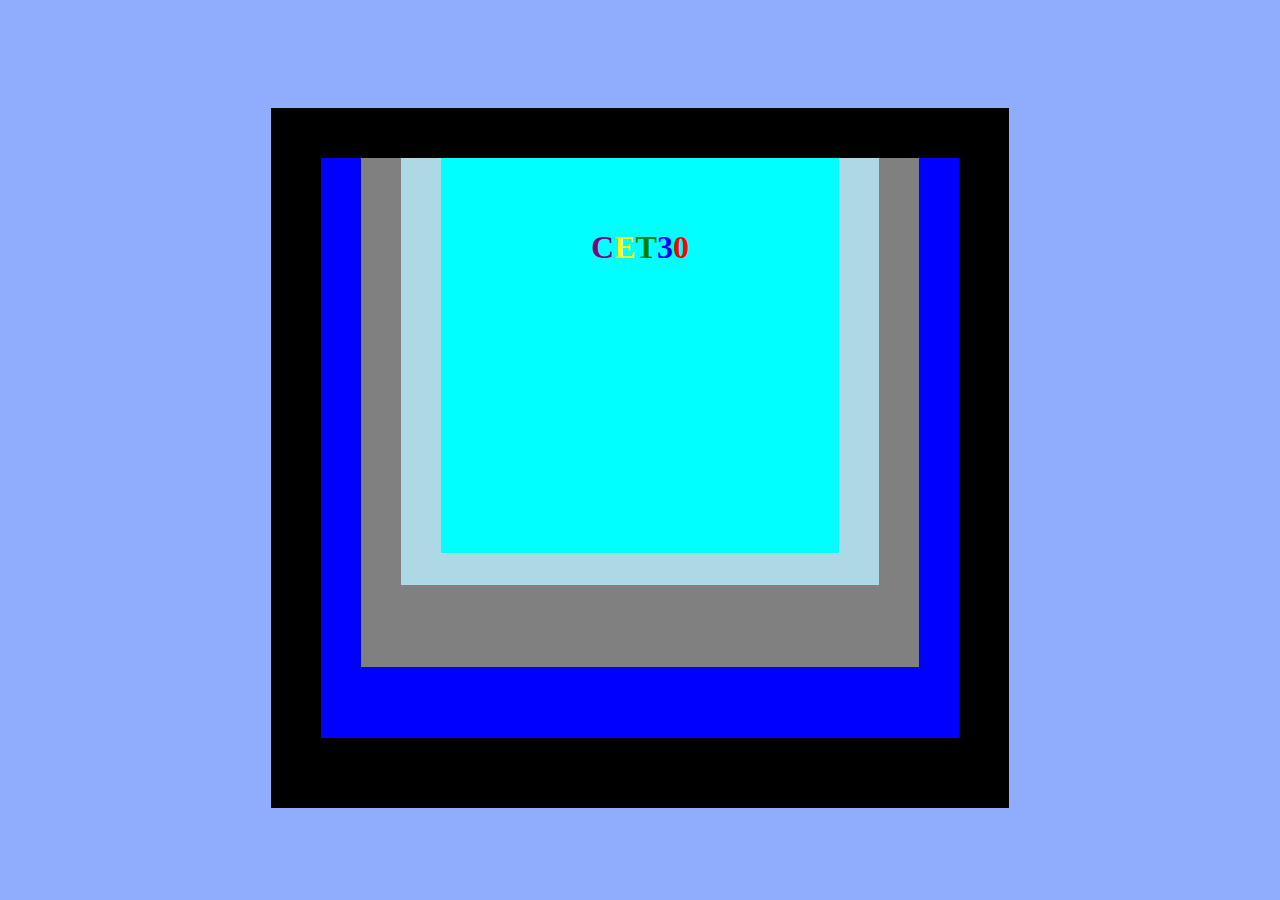
<file: cuadradito/index.html>
<!DOCTYPE html>
<html lang="en">

<head>
    <meta charset="UTF-8">
    <meta http-equiv="X-UA-Compatible" content="IE=edge">
    <meta name="viewport" content="width=device-width, initial-scale=1.0">
    <title>Document</title>
    <link rel="stylesheet" href="estilos.css">
</head>

<body>
    <main>
        <div class="negro">
            <div class="azul">
                <div class="gris">
                    <div class="celeste">
                        <div class="aqua">
                            <h1><span style="color: purple;">C</span><span style="color: yellow;">E</span><span
                                    style="color:green;">T</span><span style="color: blue;">3</span><span
                                    style="color: red;">0</span></h1>
                        </div>
                    </div>
                </div>
            </div>
        </div>
    </main>
</body>

</html>
</file>
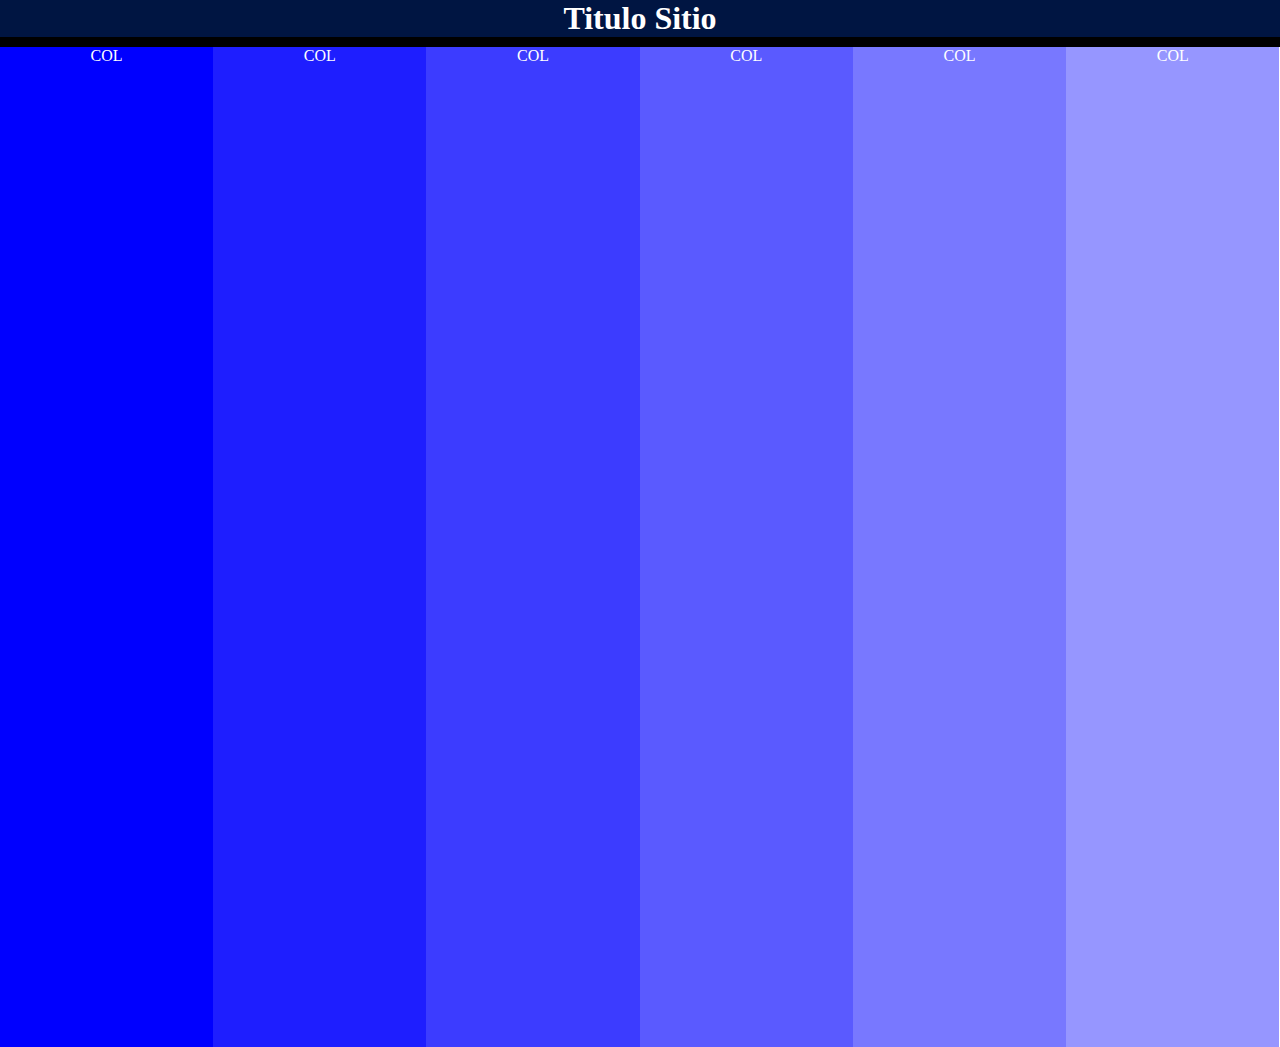
<file: cuadradito2/index.html>
<!DOCTYPE html>
<html lang="en">

<head>
    <meta charset="UTF-8">
    <meta http-equiv="X-UA-Compatible" content="IE=edge">
    <meta name="viewport" content="width=device-width, initial-scale=1.0">
    <title>Document</title>
    <link rel="stylesheet" href="estilos.css">
</head>
<body>
    <header>
        <h1>Titulo Sitio</h1>
    </header>
    <main>
        <div class="color">COL</div>
        <div class="color1">COL</div>
        <div class="color2">COL</div>
        <div class="color3">COL</div>
        <div class="color4">COL</div>
        <div class="color5">COL</div>
    </main>
</body>

</html>
</file>
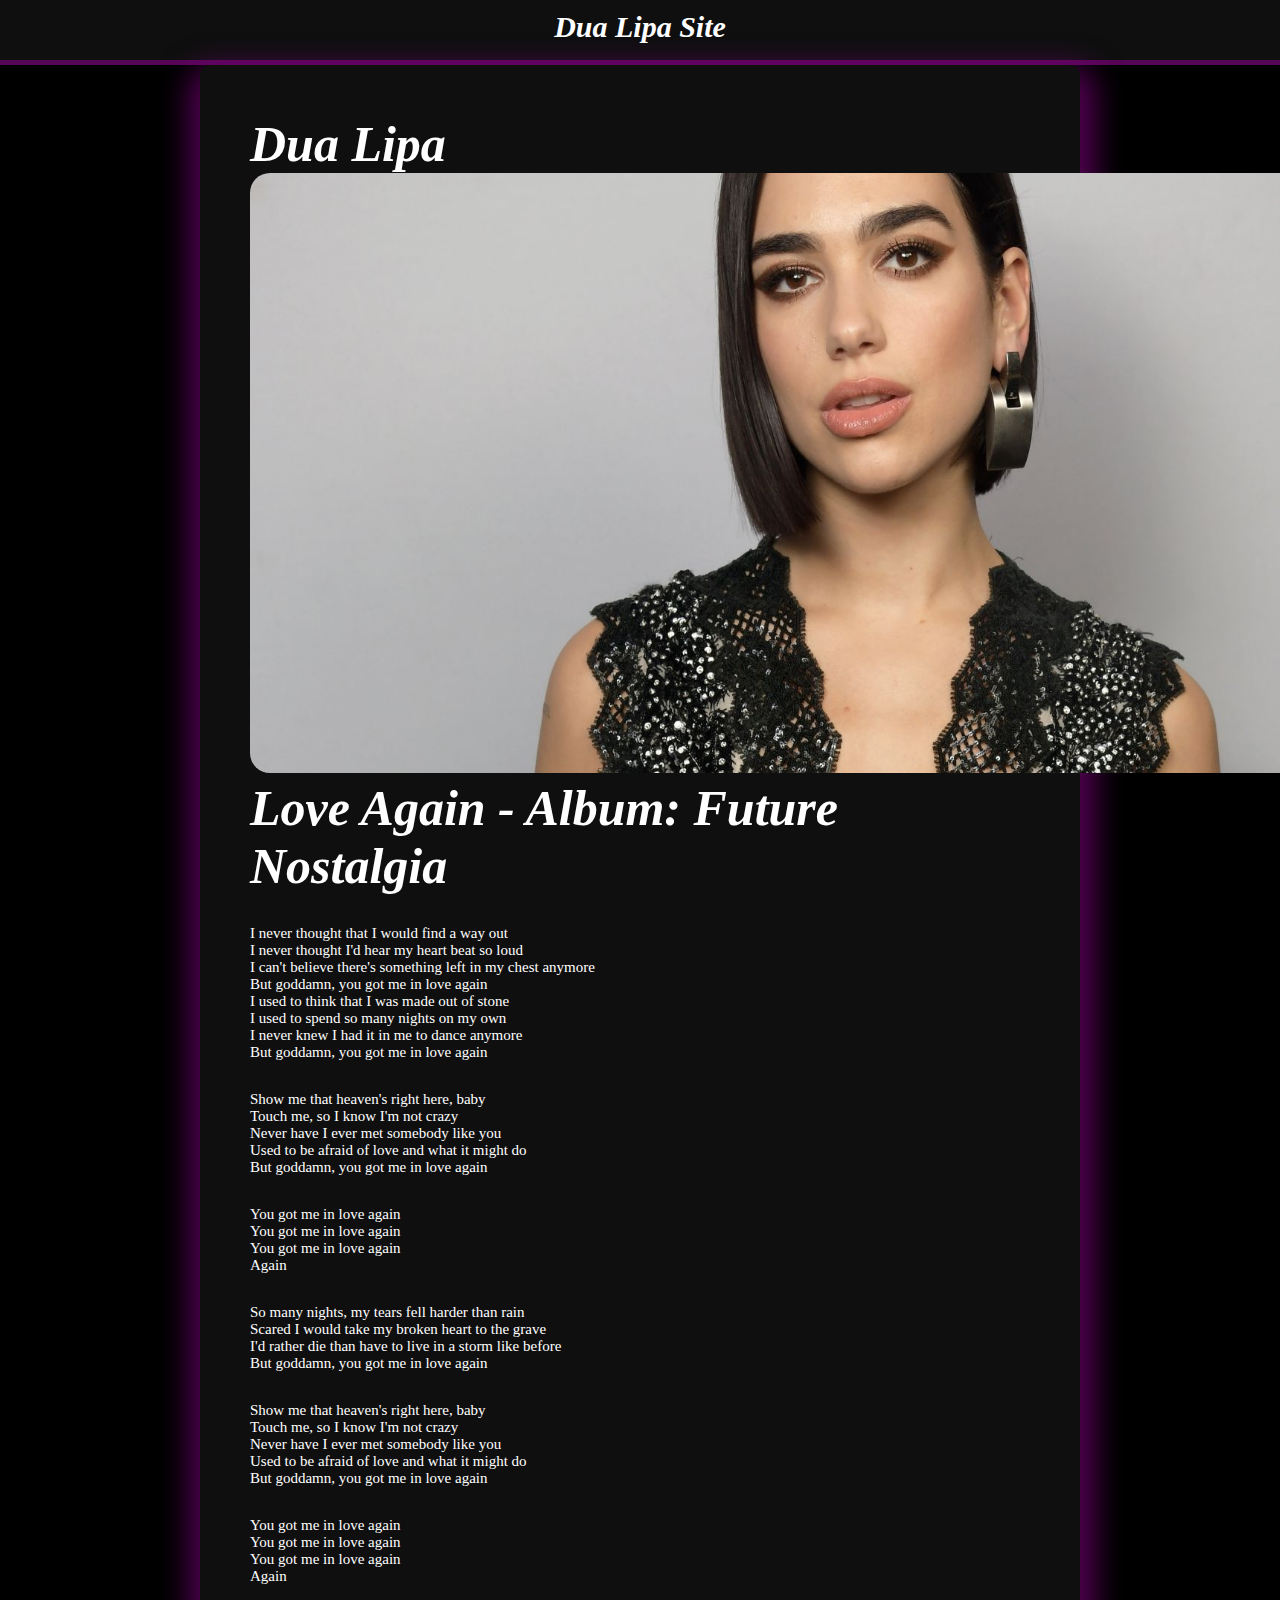
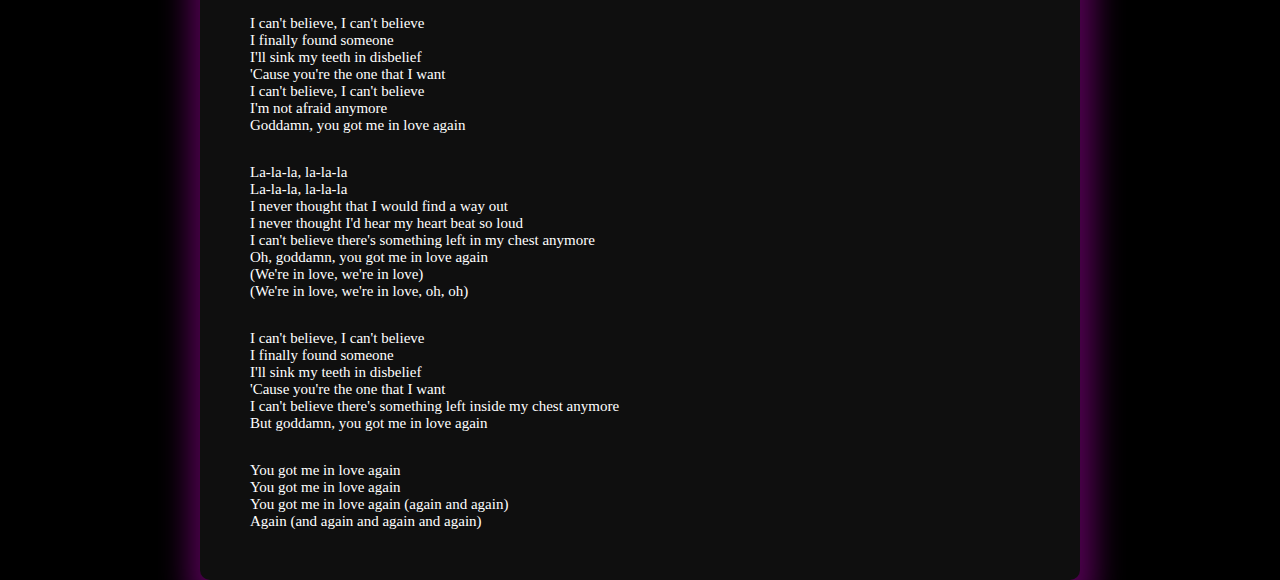
<file: DUALIPA/index.html>
<!DOCTYPE html>
<html lang="en">

<head>
    <meta charset="UTF-8">
    <meta http-equiv="X-UA-Compatible" content="IE=edge">
    <meta name="viewport" content="width=device-width, initial-scale=1.0">
    <title>Document</title>
    <link rel="stylesheet" href="estilos.css">
</head>

<body>
    <header>
        <h1><b><i>Dua Lipa Site</i></b></h1>
    </header>
    <main>
        <h1><i>Dua Lipa</i></h1>
        <img src="assets/img/dua-lipa.jpeg" alt="dua lipa" width="1250" height="600">
        <h1><i>Love Again - Album: Future Nostalgia</i></h1>

        <p>
            I never thought that I would find a way out
            <br>I never thought I'd hear my heart beat so loud
            <br>I can't believe there's something left in my chest anymore
            <br>But goddamn, you got me in love again
            <br>I used to think that I was made out of stone
            <br>I used to spend so many nights on my own
            <br>I never knew I had it in me to dance anymore
            <br>But goddamn, you got me in love again
        </p>
        <p>
            Show me that heaven's right here, baby
            <br>Touch me, so I know I'm not crazy
            <br>Never have I ever met somebody like you
            <br>Used to be afraid of love and what it might do
            <br>But goddamn, you got me in love again
        </p>
        <p>
            You got me in love again
            <br>You got me in love again
            <br>You got me in love again
            <br>Again
        </p>
        <p>
            So many nights, my tears fell harder than rain
            <br>Scared I would take my broken heart to the grave
            <br>I'd rather die than have to live in a storm like before
            <br>But goddamn, you got me in love again
        </p>
        <p>
            Show me that heaven's right here, baby
            <br>Touch me, so I know I'm not crazy
            <br>Never have I ever met somebody like you
            <br>Used to be afraid of love and what it might do
            <br>But goddamn, you got me in love again
        </p>
        <p>
            You got me in love again
            <br>You got me in love again
            <br>You got me in love again
            <br>Again
        </p>
        <p>
            I can't believe, I can't believe
            <br>I finally found someone
            <br>I'll sink my teeth in disbelief
            <br>'Cause you're the one that I want
            <br>I can't believe, I can't believe
            <br>I'm not afraid anymore
            <br>Goddamn, you got me in love again
        </p>
        <p>
            La-la-la, la-la-la
            <br>La-la-la, la-la-la
            <br>I never thought that I would find a way out
            <br>I never thought I'd hear my heart beat so loud
            <br>I can't believe there's something left in my chest anymore
            <br>Oh, goddamn, you got me in love again
            <br>(We're in love, we're in love)
            <br>(We're in love, we're in love, oh, oh)
        </p>
        <p>
            I can't believe, I can't believe
            <br>I finally found someone
            <br>I'll sink my teeth in disbelief
            <br>'Cause you're the one that I want
            <br>I can't believe there's something left inside my chest anymore
            <br>But goddamn, you got me in love again
        </p>
        <p>
            You got me in love again
            <br>You got me in love again
            <br>You got me in love again (again and again)
            <br>Again (and again and again and again)
        </p>

    </main>
    <aside>

    </aside>
    <footer>

    </footer>

</body>

</html>
</file>
<file: cuadradito/estilos.css>
body{
    background-color: rgb(143, 172, 253);
}
main{
    display: flex;
    justify-content: center;
}
.negro{
    padding: 50px;
    background-color: black;
    margin-left: 400px;
    margin-right: 400px;
    margin-top: 100px;
    height: 600px;
}
.azul{
    padding-left: 40px;
    padding-right: 40px;
    padding-bottom: 40px;
    size: 250px;
    background-color: blue;
    height: 90%;
}
.gris{
    padding-left: 40px;
    padding-right: 40px;
    padding-bottom: 50px;
    size: 200px;
    background-color: grey;
    height: 85%;
}
.celeste{
    padding-left: 40px;
    padding-right: 40px;
    padding-bottom: 60px;
    size: 150px;
    background-color: lightblue;
    height: 80%;
}
.aqua{
    text-align: center;
    padding-top: 50px;
    padding-left: 150px;
    padding-right: 150px;
    padding-bottom: 70px;
    size: 100px;
    background-color: aqua;
    height: 75%;
}
</file>
<file: cuadradito2/estilos.css>
*{
    margin: 0;
    padding: 0;
}
header{
    text-align: center;
    background-color: rgb(0, 21, 66);
    border-bottom: 10px solid black;
    color: white;
}

.color{
    color: white;
    background-color: blue;
    height: 1000px;
    width: 16.66%;
    float: left;
    text-align: center;
}
.color1{
    color: white;
    background-color: rgb(30, 30, 255);
    height: 1000px;
    width: 16.66%;
    float: left;
    text-align: center;
}
.color2{
    color: white;
    background-color: rgb(60, 60, 255);
    height: 1000px;
    width: 16.66%;
    float: left;
    text-align: center;
}
.color3{
    color: white;
    background-color: rgb(90, 90, 255);
    height: 1000px;
    width: 16.66%;
    float: left;
    text-align: center;
}
.color4{
    color: white;
    background-color: rgb(120, 120, 255);
    height: 1000px;
    width: 16.66%;
    float: left;
    text-align: center;
}
.color5{
    color: white;
    background-color: rgb(150, 150, 255);
    height: 1000px;
    width: 16.66%;
    float: left;
    text-align: center;
}
</file>
<file: DUALIPA/estilos.css>
* {
    margin: 0;
    padding: 0;
}

body {
    background-color: black;
}

header {
    padding-top: 10px;
    font-size: 15px;
    color: white;
    background-color: rgb(15, 15, 15);
    margin-bottom: 0%;
    height: 50px;
    border-bottom: 5px solid rgba(128, 0, 128, 0.644);
    text-align: center;
}

p {
    margin-top: 30px;
    font-size: 15px;
}

main img {
    border-radius: 20px;
}

main {
    padding: 50px;
    font-size: 25px;
    border-radius: 10px;
    color: white;
    background-color: rgb(15, 15, 15);
    margin-left: 200px;
    margin-right: 200px;
    margin-top: 0%;
    box-shadow: 2px 15px 30px 13px rgba(128, 0, 128, 0.644);
    -webkit-box-shadow: 2px 15px 30px 13px rgba(128, 0, 128, 0.644);
    -moz-box-shadow: 2px 15px 30px 13px rgba(128, 0, 128, 0.644);
    text-align: left;
}
</file>
